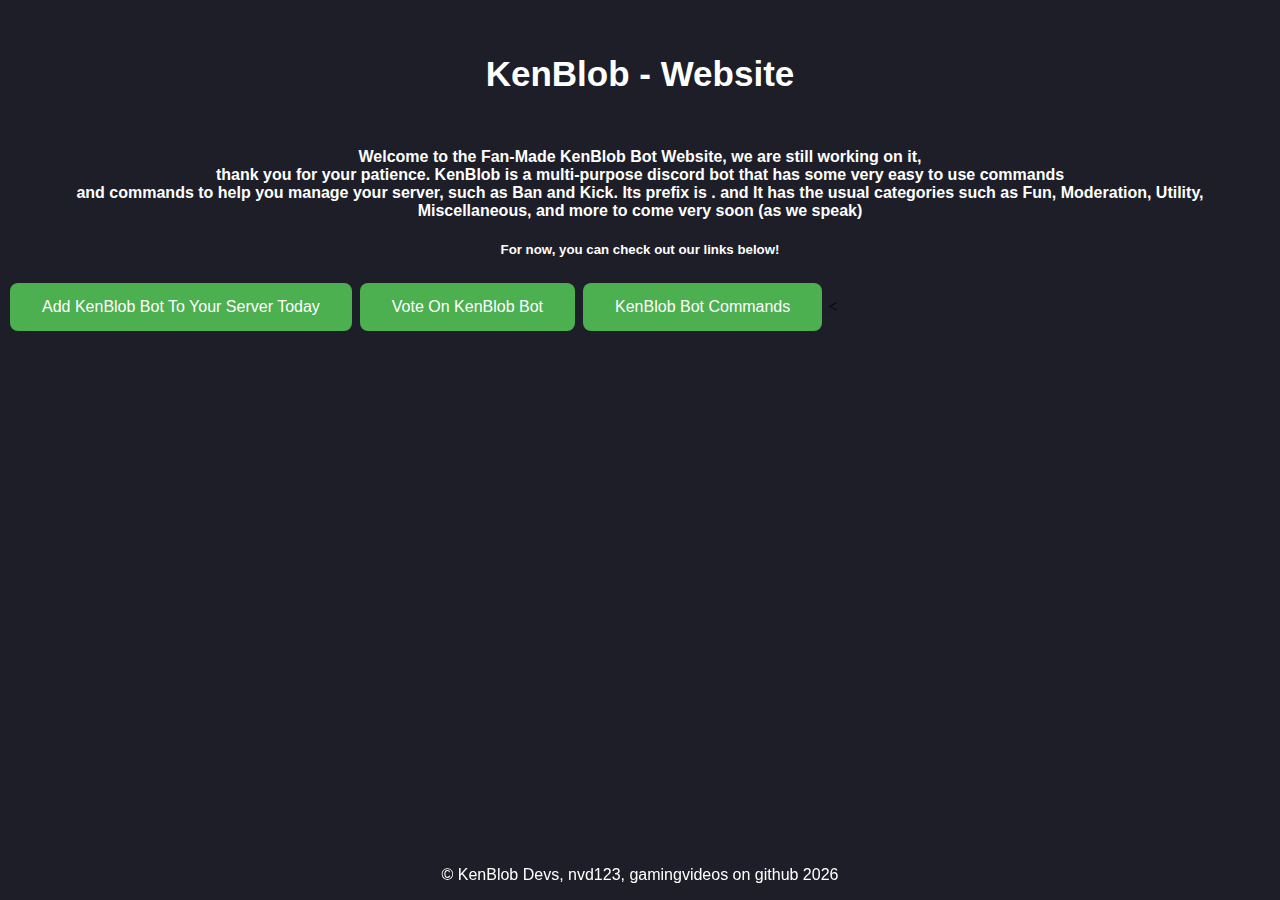
<file: index.html>
<!DOCTYPE html>
<html lang="en-US">

<head>

	<meta property="og:title" content="KenBlob, imagine a blob." />
	<meta property="og:type" content="website" />
	<meta property="og:url" content="/" />
	<meta property="og:image" content="/imgs/profile2.png" />
	<meta property="og:description" content="Helping Discord members to manage their servers and have some fun with KenBlob!"
	/>
	<meta name="theme-color" content="#2ECC71">
	<meta name="discord:card" content="summary_large_image">

	<title>
		KenBlob
	</title>

	<link rel="icon" href="/imgs/profile2.png">
	<link rel="stylesheet" href="/css/index.css" type="text/css">

</head>

<body>
	<h2>KenBlob - Website </h2>

	<h4>Welcome to the Fan-Made KenBlob Bot Website, we are still working on it,<br>thank you for your patience. KenBlob is a multi-purpose discord bot that has some very easy to use commands <br> and commands to help you manage your server, such as Ban and Kick. Its prefix is . and It has the usual categories such as Fun, Moderation, Utility,<br> Miscellaneous, and more to come very soon (as we speak)</h4>

  <h5>For now, you can check out our links below!</h5>

<p class="center">

  <a class="nav-item" href="invite">
  <button class="btns">
    Add KenBlob Bot To Your Server Today
  </button>
  </a>
  
  <a class="nav-link" href="vote">
  <button class="btns">
    Vote On KenBlob Bot
  </button>
  </a>

    <a class="nav-link" href="commands">
  <button class="btns">
    KenBlob Bot Commands
  </button>
  </a>
  <

  <div class="footer">
    <p>
      <script>
        document.write('&copy; KenBlob Devs, nvd123, gamingvideos on github ')
        document.write(new Date().getFullYear())
      </script>
        </p>
  </div>
</body>
</file>
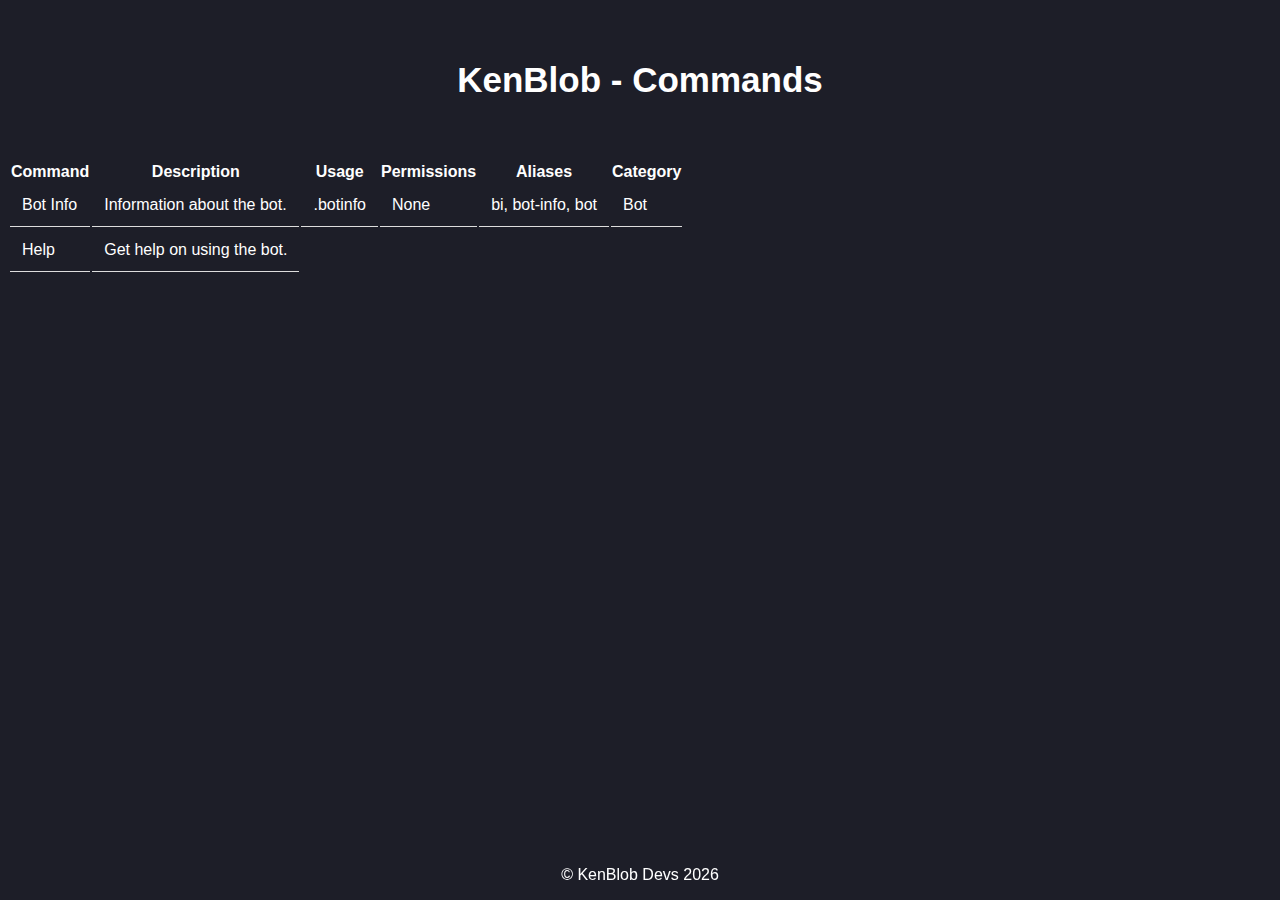
<file: commands.html>
<!DOCTYPE html>
<html lang="en">

  
<head>
	<meta property="og:title" content="KenBlob - Commands" />
	<meta property="og:type" content="website" />
	<meta property="og:url" content="/" />
	<meta property="og:image" content="/imgs/profile2.png" />
	<meta property="og:description" content="Read all the commands for KenBlob!" />
	<meta name="theme-color" content="#2ECC71">
	<meta name="discord:card" content="summary_large_image">


	<title>
		KenBlob - Commands
	</title>

	<link rel="icon" href="/imgs/profile2.png">
	<link rel="stylesheet" href="/css/cmds.css" type="text/css">

</head>

<body>
	<h3>KenBlob - Commands</h3>
</body>

<table>
	<tr>
		<th>Command</th>
		<th>Description</th>
		<th>Usage</th>
		<th>Permissions</th>
		<th>Aliases</th>
		<th>Category</th>
	</tr>
  <tr>
    <td>Bot Info</td>
    <td>Information about the bot.</td>
    <td>.botinfo</td>
    <td>None</td>
    <td>bi, bot-info, bot</td>
    <td>Bot</td>
  </tr>
  <tr>
    <td>Help</td>
    <td>Get help on using the bot.</td>
    
  </tr>
</table>

<body>




	<div class="footer">
		<p>
			<script>
				document.write('&copy; KenBlob Devs ')
        document.write(new Date().getFullYear())
			</script>
		</p>
	</div>
</body>
</file>
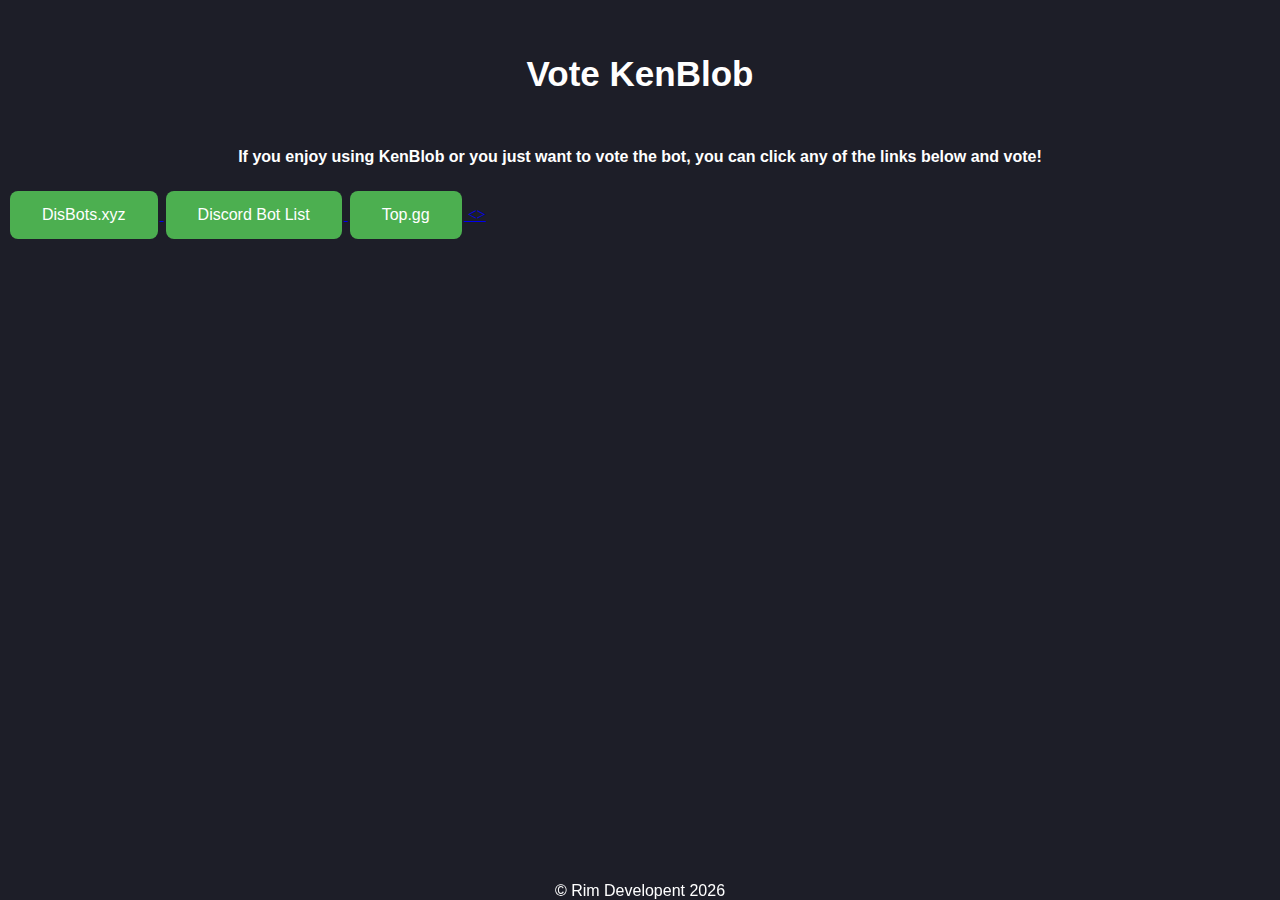
<file: vote.html>
<!DOCTYPE html>
<html lang="en">

<head>

<meta property="og:title" content="KenBlob - Vote" />
<meta property="og:type" content="website" />
<meta property="og:url" content="/" />
<meta property="og:image" content="/imgs/profile2.png" />
<meta property="og:description" content="Vote KenBlob for it go grow :D"
/>
<meta name="theme-color" content="#2ECC71">
<meta name="discord:card" content="summary_large_image">

	<title>
		KenBlob - Vote
	</title>

	<link rel="icon" href="/imgs/profile2.png">
	<link rel="stylesheet" href="/css/index.css" type="text/css">

</head>

<body>
	<h2>Vote KenBlob</h2>

	<h4>If you enjoy using KenBlob or you just want to vote the bot, you can click any of the links below and vote!</h4>

  <p class="center">
  <a class="nav-item" href="https://disbots.xyz/bot/896410121515724852/vote">
  <button class="btns">
    DisBots.xyz
  </button>
  </a>
    <a class="nav-link" href="https://discordbotlist.com/bots/kenblob/upvote">
  <button class="btns">
    Discord Bot List
  </button>
  </a>

   <a class="nav-link" href="https://top.gg/bot/896410121515724852/vote">
  <button class="btns">
  Top.gg
  </button>
     <>
    <a

    <div class="footer">
    <p>
      <script>
        document.write('&copy; Rim Developent ')
        document.write(new Date().getFullYear())
      </script>
        </p>
  </div>
</body>

</html>
</file>
<file: css/index.css>
h2 {
  color: white;
  font-family: 'Source Sans Pro', sans-serif;
  text-align: center;
  padding: 25px 0;
  font-size: 35px;
}

::selection {
  color: green;
}

body {
  background-color: #1d1e28

}

html {
  scroll-behavior: smooth;
}

h4 {
  color: white;
  font-family: 'Source Sans Pro', sans-serif;
  text-align: center;
  size: 50px;
}

h5 {
  color: white;
  font-family: 'Source Sans Pro', sans-serif;
  text-align: center;
  size: 25px;
}

.btns {
  background-color: #4CAF50;
  border: none;
  color: white;
  padding: 15px 32px;
  text-align: center;
  text-decoration: none;
  display: inline-block;
  font-size: 16px;
  margin: 4px 2px;
  cursor: pointer;
  border-radius: 8px;
  transition-duration: 0.4s;
}

.btns:hover {
  background-color: #5865F2;
  color: white;
    box-shadow: 0 12px 16px 0 rgba(0,0,0,0.24), 0 17px 50px 0 rgba(0,0,0,0.19);
}



.footer {
  position: fixed;
  left: 0;
  bottom: 0;
  width: 100%;
  color: white;
  text-align: center;
  font-family: 'Source Sans Pro', sans-serif;
}
</file>
<file: css/cmds.css>
h3 {
  color: white;
  font-family: 'Source Sans Pro', sans-serif;
  text-align: center;
  padding: 25px 0;
  font-size: 35px;
}

body {
  background-color: #1d1e28

}

::selection {
  color: green;
}


html {
  scroll-behavior: smooth;
}

tr {
  color: white;
  font-family: 'Source Sans Pro', sans-serif;
}

td {
  padding: 12px;
  border-bottom: 1px solid #ddd;
}




.footer {
  position: fixed;
  left: 0;
  bottom: 0;
  width: 100%;
  color: white;
  text-align: center;
  font-family: 'Source Sans Pro', sans-serif;
}
</file>
